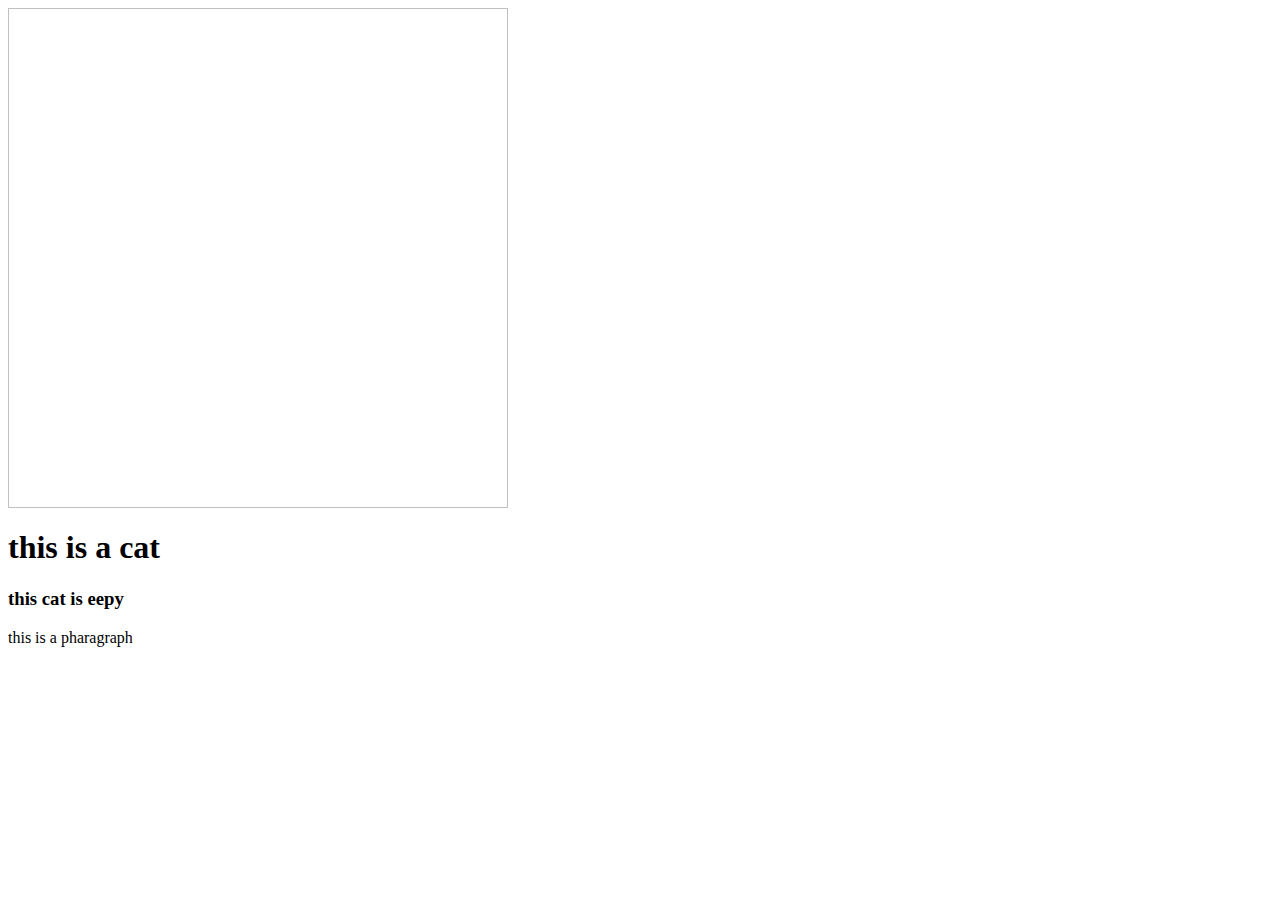
<file: index.html>
<!DOCTYPE HDML>
<html>
    <head>
     <title> This is my title</title>
    </head>
    <body>
       <img 
             scr="pexels-photo-35567184.jpeg" 
             width="500px"
             height ="500px"  
        >
        <h1> this is a cat </h1>
        <h3> this cat is eepy</h3>
        <p>this is a pharagraph</p>
       
    </body>
</html>
</file>
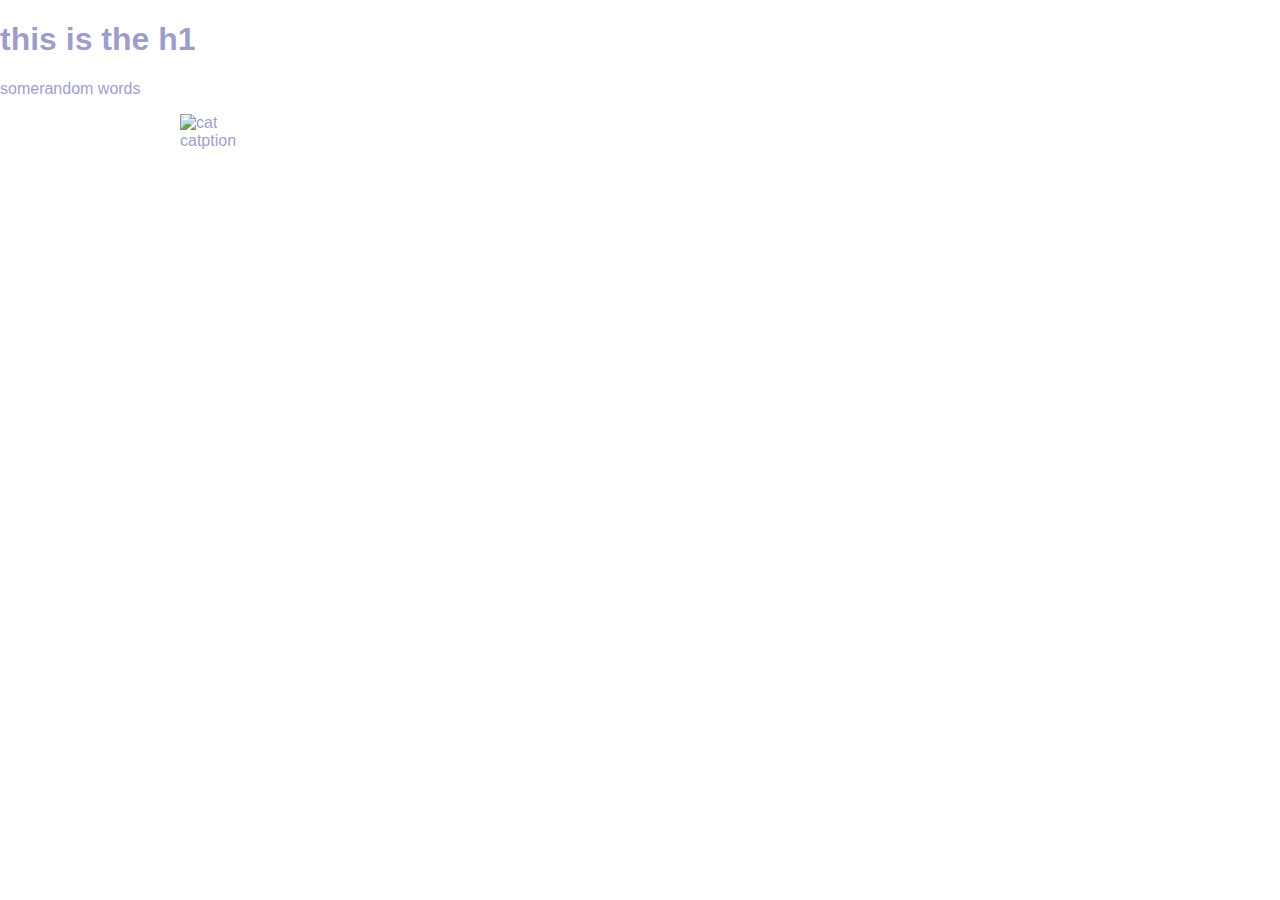
<file: reveiwtest/index.html>
<!DOCTYPE html>
<html>
    <head>
        <title>
                title
        </title>
        

        <link rel="stylesheet" href="styles.css">
    </head>
    <body>
        <h1>this is the h1 </h1>
        <p> somerandom words</p>
        <section id ="card-container">
            <a href= "https://www.istockphoto.com"></a>
        <figure class="can-havor" >
            <img 
            class ="imgFigure" 
            scr="cat.jpg" 
            alt="cat" />
            
            <figcaption>catption</figcaption>
        </figure>
    </section>
    </body>
</html>
</file>
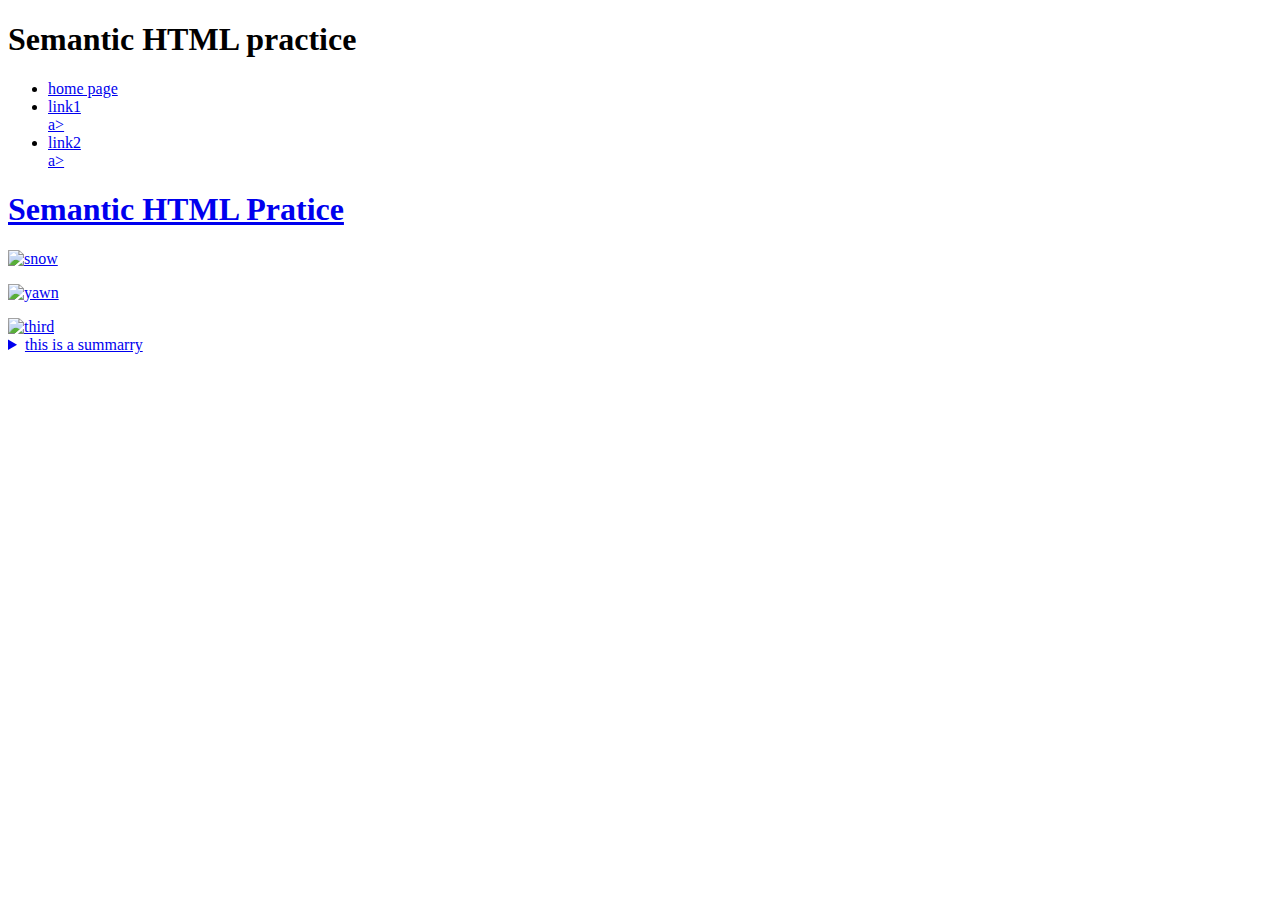
<file: testing/index.html>
<!DOCTYPE html>
<html>
  <head>
    <title>jan 13 class</title>
  </head>
  <body>
    <header>
        <h1>Semantic HTML practice</h1>
        <nav>
            <ul>
                <li><a href="/OTHERPAGE/MAIN.HTML"> home page</a></li>
                <li><a href="#cat section">link1</li>a></li>
                <li><a href="#summary">link2</li>a></li>

            </ul>
        </nav>
    </header>
    <main>
    <h1>Semantic HTML Pratice</h1>

    <section id="cat section">
     <figure></figure>   <img scr="img/cat1.jpg" alt="snow" /> </figure>
     <figure></figure>   <img scr="img/cat2.jpg" alt="yawn" /> </figure>
     <figure></figure>   <img scr="img/cat3.jpg" alt="third" /></figure>
    </section>
    <section>
        <details>
            <summary>this is a summarry</summary>

            <ol>
                <li>one</li>
                <li>two</li>
                <li>three</li>
            </ol>

        </details>
    </section id="summary">
    </main>
    <footer> 
    </footer>
        
        
        <br>
    <br>
    <br>
    <br>
    <br>
    <br>
    <br>
    <br>
    <br>
    <br>
    <br>
  </body>
</html>
</file>
<file: reveiwtest/styles.css>
:root{
    font-family: "DM Sans", sans-serif;
     --primarycolor:rgb(94, 52, 134);
     --primarylight:rgba(135, 135, 192, 0.822);
}
body{
    background-color: var(--primary-dark);
    color: var(--primarylight);
    margin: 0;
    padding: 0;
    }

.imgFigure {
    width: 200;
    
}
figure{
    display: incline-block;
    padding: 0;
    margin: 0;
}
header{
    background-color: var (--primarylight)
    color: var(--primarycolor);
    padding-left: 10px;
}

#card-container {
    padding-left: 20vh;
}

.can-hover {
    transition: .3s;
}
.can-hover:hover{
    transform:scale(1.10);
    box-shadow: 10px 10px 50px white ;
    border-color:rgb(54, 54, 97);
    border-style: soild;
}

.can-hover:hover figcaption{
    background-color: var(--primary-dark)
}
.otherClass figcaption {
     text-decoration:none;
     color: var (--primarylight);
}
</file>
